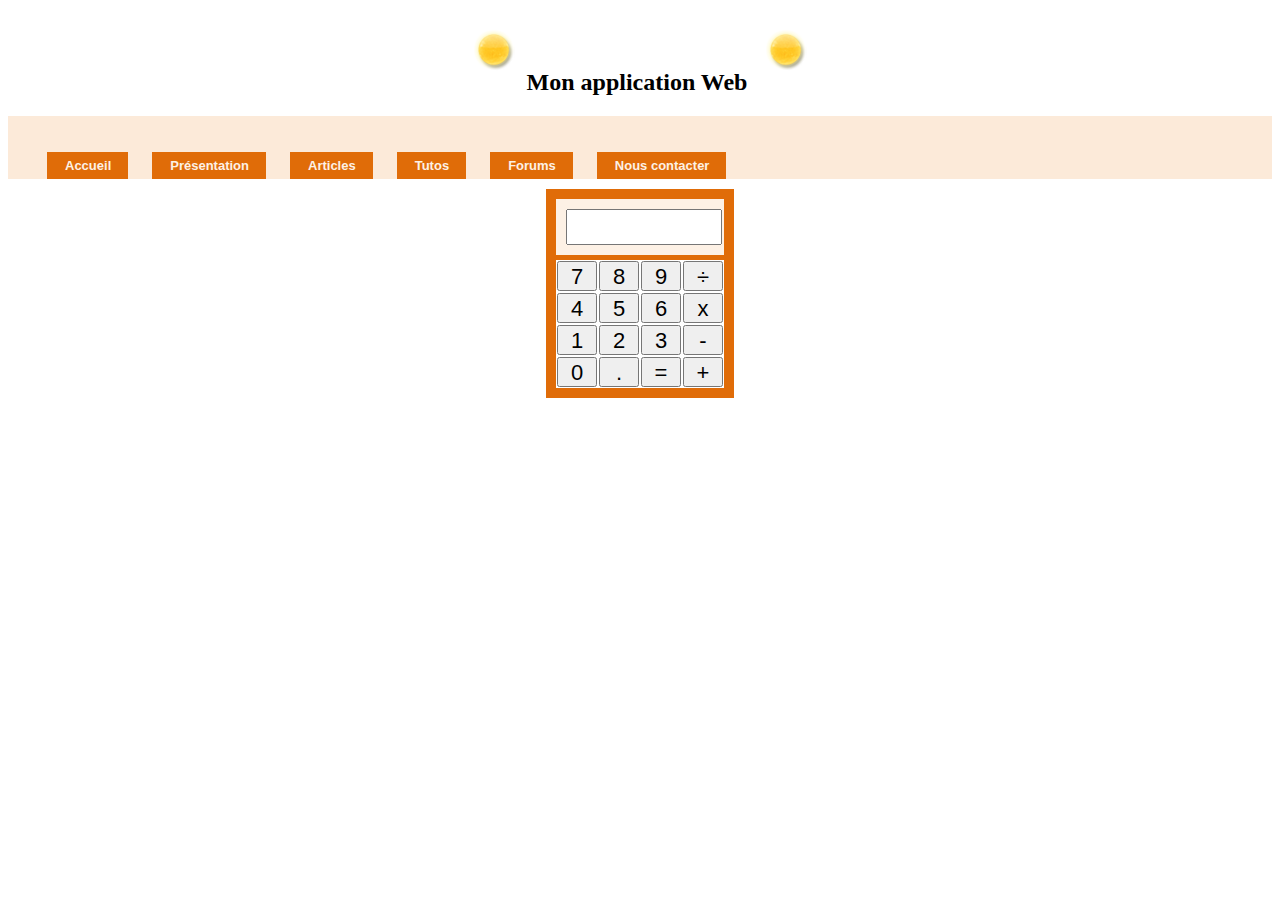
<file: index.html>
<!DOCTYPE html PUBLIC "..//W3C//DTD XHTML 1.1//EN" "http://www.w3.org/TR/xhtml11/DTD/xhtml11.dtd">
<html xmlns="http://www.w3.org/1999/xhtml" xml:lang="fr">
<head>
<meta http-equiv="Content-Type" content="text/html; charset=iso-8859-1" />
<meta name="author" content="SIO2" />
<meta name="keywords" content="Mon Appli Web" />
<meta name="description" content="Appli Web pour le TP Git" />
<meta name="date" content="2012-12-22T08:30:45+01:00" />
<!-- <link rel="shortcut icon" type="image/x-icon" href="monIcon.ico" /> -->
<title>Mon application Web</title>
<script language="javascript" type="text/javascript">
  <!--
  function verif(entree) {
	var seulement_ceci ="0123456789-+*/.";
	for (var i = 0; i < entree.length; i++)
		if (seulement_ceci.indexOf(entree.charAt(i))<0)
			return false;
	return true;
	}
  function affResult() {
	var x = 0;
	if (verif(window.document.maCalculette.ecran.value))
		x = eval(window.document.maCalculette.ecran.value);
	window.document.maCalculette.ecran.value=x;
   }
  function touche(caracteres) {
	window.document.maCalculette.ecran.value=window.document.maCalculette.ecran.value + caracteres;
  }
   -->
</script>
<style type="text/css">
  #monEntete{width:100%;text-align:center;margin:auto;}
  
  #maDivMenu{padding:25px 15px 0 15px;background:#fcead9;}
		ul#monMenu{list-style-type:none;width:100%;position:relative;height:27px;font-family:"Trebuchet MS",Arial,sans-serif;font-size:13px;font-weight:bold;margin:0;padding:11px 0 0 0;}
		ul#monMenu li{display:block;float:left;margin:0 0 0 24px;height:27px;}
		ul#monMenu li.left{margin:0;}
		ul#monMenu li a{display:block;float:left;color:#e06c08;background:#fdf1e5;line-height:27px;text-decoration:none;padding:0 17px 0 18px;height:27px;}
		ul#monMenu li a.right{padding-right:19px;}
		ul#monMenu li a:hover{color:#fdf1e5;background:#e06c08;}
		ul#monMenu li a.current{color:#fdf1e5;background:#e06c08;}
		ul#monMenu li a.current:hover{color:#fdf1e5;background:#e06c08;}
  
  #contenuPage {width:100%;margin-top:10px;}
  table.calc {width:20px;height:150px;margin:auto;border-spacing:0;border:10px solid #e06c08;}
  table.calc td.ecran {padding:10px;background-color:#fdf1e5;border-bottom:5px solid #e06c08;}
  table.calc td.boutons {padding:10px;background-color:#fdf1e5;border:0px;}
  input.unBouton {width:40px;height:30px;text-align:center;font-family:System, sans-serif; font-size:22px;}
  input.ecran {width:100%;height:30px;text-align:right;font-family:System, sans-serif; font-size:25px;}
  
  </style>
  
</head>
<body>
	<div id="monEntete">
		<h2><img src="soleil.png" alt="logo du site" />Mon application Web
			<img src="soleil.png" alt="logo du site" /></h2>
	</div>
	
	<div id="maDivMenu">
		<ul id="monMenu">
			<li><a href="index.html" title="Accueil" class="current">Accueil</a></li>
			<li><a href="index.html" title="Presentation" class="current">Pr�sentation</a></li>
			<li><a href="index.html" title="Articles" class="current">Articles</a></li>
			<li><a href="index.html" title="Tutos" class="current">Tutos</a></li>
			<li><a href="index.html" title="Forums" class="current">Forums</a></li>
			<li><a href="index.html" title="Nous contacter" class="current">Nous contacter</a></li>
		</ul>
	</div>
	<form name="maCalculette" action="" onSubmit="affResult();return false;">
		<div id="contenuPage">
			<table class="calc">
				<tr>
				  <td colspan="4" class="ecran">
				  <input type="text" name="ecran" class="ecran" />
				  </td>
				</tr>
				<tr>
				  <td classe="boutons"><input type="button" class="unBouton" value="7" onClick="touche('7')" /></td>
				  <td classe="boutons"><input type="button" class="unBouton" value="8" onClick="touche('8')" /></td>
				  <td classe="boutons"><input type="button" class="unBouton" value="9" onClick="touche('9')" /></td>
				  <td classe="boutons"><input type="button" class="unBouton" value="&divide;" onClick="touche('/')" /></td>
				</tr>
				<tr>
				  <td classe="boutons"><input type="button" class="unBouton" value="4" onClick="touche('4')" /></td>
				  <td classe="boutons"><input type="button" class="unBouton" value="5" onClick="touche('5')" /></td>
				  <td classe="boutons"><input type="button" class="unBouton" value="6" onClick="touche('6')" /></td>
				  <td classe="boutons"><input type="button" class="unBouton" value="x" onClick="touche('*')" /></td>
				</tr>
				<tr>
				  <td classe="boutons"><input type="button" class="unBouton" value="1" onClick="touche('1')" /></td>
				  <td classe="boutons"><input type="button" class="unBouton" value="2" onClick="touche('2')" /></td>
				  <td classe="boutons"><input type="button" class="unBouton" value="3" onClick="touche('3')" /></td>
				  <td classe="boutons"><input type="button" class="unBouton" value="-" onClick="touche('-')" /></td>
				</tr>
				<tr>
				  <td classe="boutons"><input type="button" class="unBouton" value="0" onClick="touche('0')" /></td>
				  <td classe="boutons"><input type="button" class="unBouton" value="." onClick="touche('.')" /></td>
				  <td classe="boutons"><input type="button" class="unBouton" value="=" onClick="affResult()" /></td>
				  <td classe="boutons"><input type="button" class="unBouton" value="+" onClick="touche('+')" /></td>
				</tr>
			</table>
		</div>
	</form>
</body>
</file>
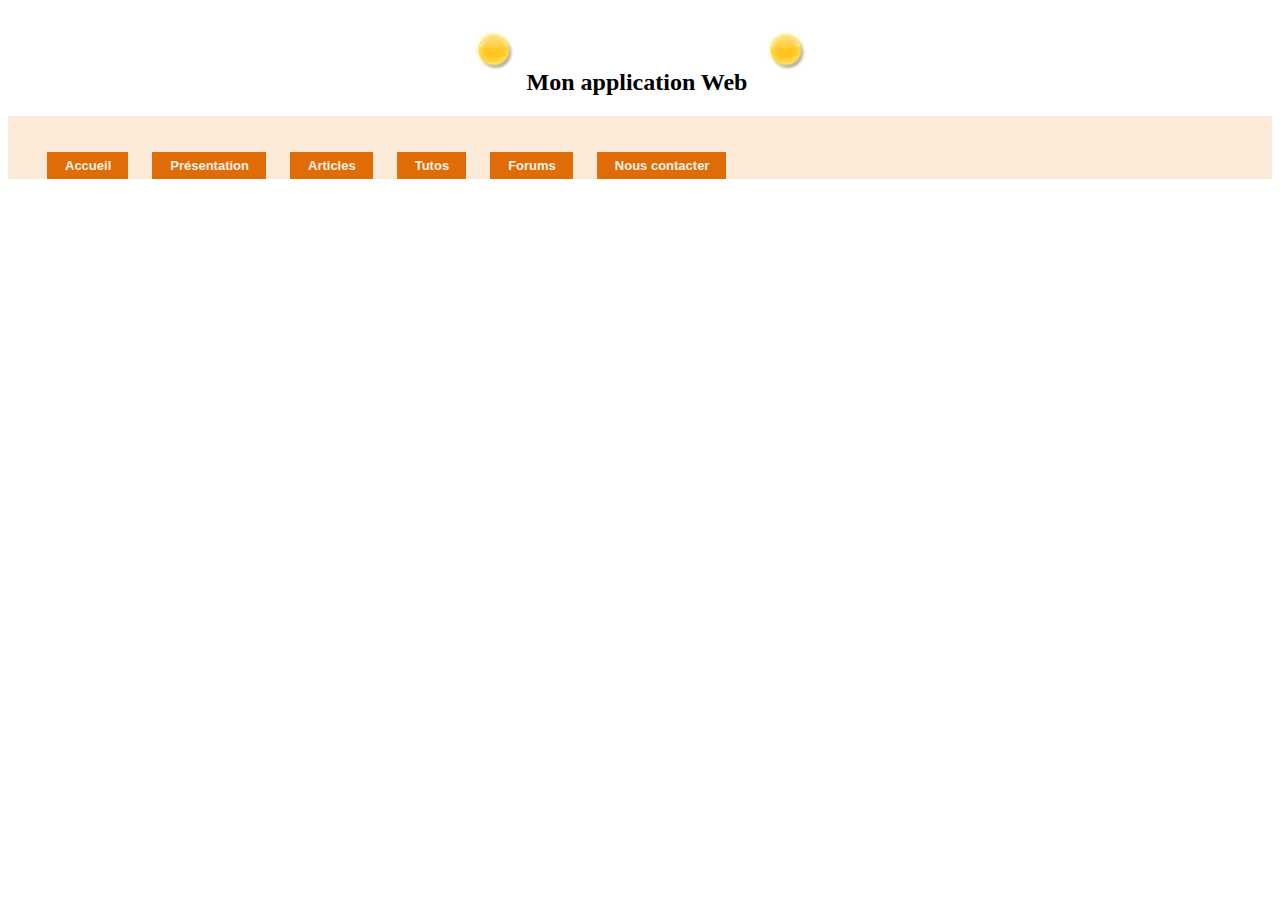
<file: header.html>
<!DOCTYPE html PUBLIC "..//W3C//DTD XHTML 1.1//EN" "http://www.w3.org/TR/xhtml11/DTD/xhtml11.dtd">
<html xmlns="http://www.w3.org/1999/xhtml" xml:lang="fr">
<head>
<meta http-equiv="Content-Type" content="text/html; charset=iso-8859-1" />
<meta name="author" content="SIO2" />
<meta name="keywords" content="Mon Appli Web" />
<meta name="description" content="Appli Web pour le TP Git" />
<meta name="date" content="2012-12-22T08:30:45+01:00" />
<!-- <link rel="shortcut icon" type="image/x-icon" href="monIcon.ico" /> -->
<title>Mon application Web</title>

<script language=Javascript src="monScript.js"> </script>
<link rel="stylesheet" href="monCSS.css" />
  
</head>
<body>
	<div id="monEntete">
		<h2><img src="soleil.png" alt="logo du site" />Mon application Web
			<img src="soleil.png" alt="logo du site" /></h2>
	</div>	
	<div id="maDivMenu">
		<ul id="monMenu">
			<li><a href="index.php" title="Accueil" class="current">Accueil</a></li>
			<li><a href="index.php" title="Presentation" class="current">Pr�sentation</a></li>
			<li><a href="index.php" title="Articles" class="current">Articles</a></li>
			<li><a href="index.php" title="Tutos" class="current">Tutos</a></li>
			<li><a href="index.php" title="Forums" class="current">Forums</a></li>
			<li><a href="index.php" title="Nous contacter" class="current">Nous contacter</a></li>
		</ul>
	</div>
</file>
<file: monCSS.css>
#monEntete{width:100%;text-align:center;margin:auto;}
  
  #maDivMenu{padding:25px 15px 0 15px;background:#fcead9;}
		ul#monMenu{list-style-type:none;width:100%;position:relative;height:27px;font-family:"Trebuchet MS",Arial,sans-serif;font-size:13px;font-weight:bold;margin:0;padding:11px 0 0 0;}
		ul#monMenu li{display:block;float:left;margin:0 0 0 24px;height:27px;}
		ul#monMenu li.left{margin:0;}
		ul#monMenu li a{display:block;float:left;color:#e06c08;background:#fdf1e5;line-height:27px;text-decoration:none;padding:0 17px 0 18px;height:27px;}
		ul#monMenu li a.right{padding-right:19px;}
		ul#monMenu li a:hover{color:#fdf1e5;background:#e06c08;}
		ul#monMenu li a.current{color:#fdf1e5;background:#e06c08;}
		ul#monMenu li a.current:hover{color:#fdf1e5;background:#e06c08;}
  
  #contenuPage {width:100%;margin-top:10px;}
  table.calc {width:20px;height:150px;margin:auto;border-spacing:0;border:10px solid #e06c08;}
  table.calc td.ecran {padding:10px;background-color:#fdf1e5;border-bottom:5px solid #e06c08;}
  table.calc td.boutons {padding:10px;background-color:#fdf1e5;border:0px;}
  input.unBouton {width:40px;height:30px;text-align:center;font-family:System, sans-serif; font-size:22px;}
  input.ecran {width:100%;height:30px;text-align:right;font-family:System, sans-serif; font-size:25px;}
</file>
